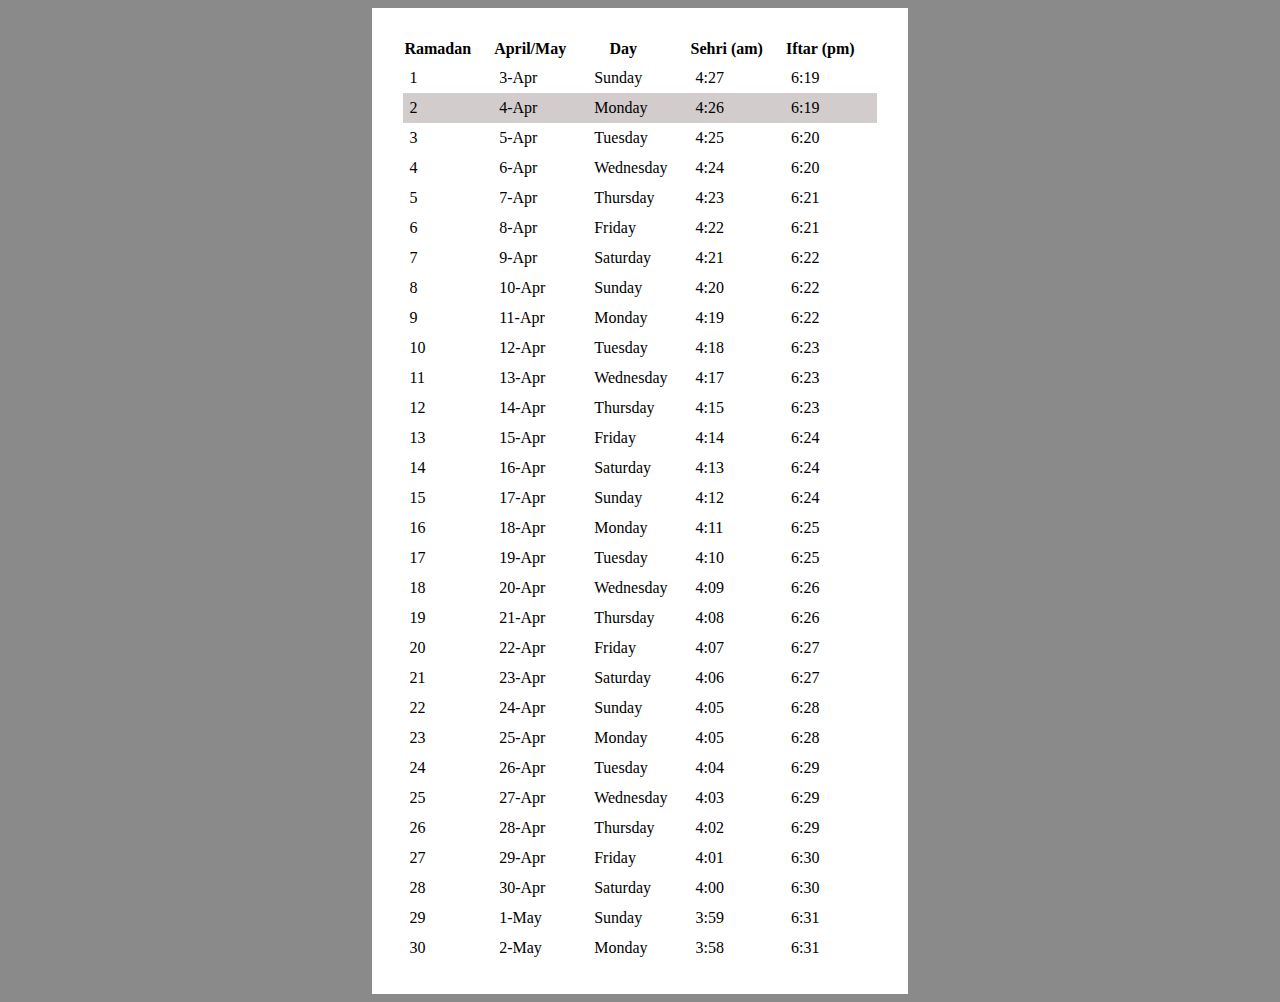
<file: index.htm>
<!DOCTYPE html>
<html lang="en">
<head>
    <meta charset="UTF-8">
    <meta http-equiv="X-UA-Compatible" content="IE=edge">
    <meta name="viewport" content="width=device-width, initial-scale=1.0">
    <title>Document</title>
    <link rel="stylesheet" href="2style.css">
</head>
<body>
    
    <div class="min">

    <div class="table">

        <table class="table table-bordered table-hover table-condensed">
            <thead><tr><th style="padding-right: 22px;" title="Field #1">Ramadan</th>
            <th style="padding-right: 22px;" title="Field #2">April/May</th>
            <th style="padding-right: 32px;" title="Field #3">Day</th>
            <th style="padding-right: 22px;" title="Field #4">Sehri (am)</th>
            <th style="padding-right: 22px;" title="Field #5">Iftar (pm)</th>
            </tr></thead>
            <tbody><tr>
            <td align="">1</td>
            <td>3-Apr</td>
            <td>Sunday</td>
            <td>4:27</td>
            <td>6:19</td>
            </tr>
            <tr style="
            background-color: #9e919177;">
            <td align="">2</td>
            <td>4-Apr</td>
            <td>Monday</td>
            <td>4:26</td>
            <td>6:19</td>
            </tr>
            <tr>
            <td align="">3</td>
            <td>5-Apr</td>
            <td>Tuesday</td>
            <td>4:25</td>
            <td>6:20</td>
            </tr>
            <tr>
            <td align="">4</td>
            <td>6-Apr</td>
            <td style="padding-right: 22px;">Wednesday</td>
            <td>4:24</td>
            <td>6:20</td>
            </tr>
            <tr>
            <td align="">5</td>
            <td>7-Apr</td>
            <td>Thursday</td>
            <td>4:23</td>
            <td>6:21</td>
            </tr>
            <tr>
            <td align="">6</td>
            <td>8-Apr</td>
            <td>Friday</td>
            <td>4:22</td>
            <td>6:21</td>
            </tr>
            <tr>
            <td align="">7</td>
            <td>9-Apr</td>
            <td>Saturday</td>
            <td>4:21</td>
            <td>6:22</td>
            </tr>
            <tr>
            <td align="">8</td>
            <td>10-Apr</td>
            <td>Sunday</td>
            <td>4:20</td>
            <td>6:22</td>
            </tr>
            <tr>
            <td align="">9</td>
            <td>11-Apr</td>
            <td>Monday</td>
            <td>4:19</td>
            <td>6:22</td>
            </tr>
            <tr>
            <td align="">10</td>
            <td>12-Apr</td>
            <td>Tuesday</td>
            <td>4:18</td>
            <td>6:23</td>
            </tr>
            <tr>
            <td align="">11</td>
            <td>13-Apr</td>
            <td>Wednesday</td>
            <td>4:17</td>
            <td>6:23</td>
            </tr>
            <tr>
            <td align="">12</td>
            <td>14-Apr</td>
            <td>Thursday</td>
            <td>4:15</td>
            <td>6:23</td>
            </tr>
            <tr>
            <td align="">13</td>
            <td>15-Apr</td>
            <td>Friday</td>
            <td>4:14</td>
            <td>6:24</td>
            </tr>
            <tr>
            <td align="">14</td>
            <td>16-Apr</td>
            <td>Saturday</td>
            <td>4:13</td>
            <td>6:24</td>
            </tr>
            <tr>
            <td align="">15</td>
            <td>17-Apr</td>
            <td>Sunday</td>
            <td>4:12</td>
            <td>6:24</td>
            </tr>
            <tr>
            <td align="">16</td>
            <td>18-Apr</td>
            <td>Monday</td>
            <td>4:11</td>
            <td>6:25</td>
            </tr>
            <tr>
            <td align="">17</td>
            <td>19-Apr</td>
            <td>Tuesday</td>
            <td>4:10</td>
            <td>6:25</td>
            </tr>
            <tr>
            <td align="">18</td>
            <td>20-Apr</td>
            <td>Wednesday</td>
            <td>4:09</td>
            <td>6:26</td>
            </tr>
            <tr>
            <td align="">19</td>
            <td>21-Apr</td>
            <td>Thursday</td>
            <td>4:08</td>
            <td>6:26</td>
            </tr>
            <tr>
            <td align="">20</td>
            <td>22-Apr</td>
            <td>Friday</td>
            <td>4:07</td>
            <td>6:27</td>
            </tr>
            <tr>
            <td align="">21</td>
            <td>23-Apr</td>
            <td>Saturday</td>
            <td>4:06</td>
            <td>6:27</td>
            </tr>
            <tr>
            <td align="">22</td>
            <td>24-Apr</td>
            <td>Sunday</td>
            <td>4:05</td>
            <td>6:28</td>
            </tr>
            <tr>
            <td align="">23</td>
            <td>25-Apr</td>
            <td>Monday</td>
            <td>4:05</td>
            <td>6:28</td>
            </tr>
            <tr>
            <td align="">24</td>
            <td>26-Apr</td>
            <td>Tuesday</td>
            <td>4:04</td>
            <td>6:29</td>
            </tr>
            <tr>
            <td align="">25</td>
            <td>27-Apr</td>
            <td>Wednesday</td>
            <td>4:03</td>
            <td>6:29</td>
            </tr>
            <tr>
            <td align="">26</td>
            <td>28-Apr</td>
            <td>Thursday</td>
            <td>4:02</td>
            <td>6:29</td>
            </tr>
            <tr>
            <td align="">27</td>
            <td>29-Apr</td>
            <td>Friday</td>
            <td>4:01</td>
            <td>6:30</td>
            </tr>
            <tr>
            <td align="">28</td>
            <td>30-Apr</td>
            <td>Saturday</td>
            <td>4:00</td>
            <td>6:30</td>
            </tr>
            <tr>
            <td align="">29</td>
            <td>1-May</td>
            <td>Sunday</td>
            <td>3:59</td>
            <td>6:31</td>
            </tr>
            <tr>
            <td align="">30</td>
            <td>2-May</td>
            <td>Monday</td>
            <td>3:58</td>
            <td>6:31</td>
            </tr>
            </tbody></table>

    </div>

</div>

</body>
</html>
</file>
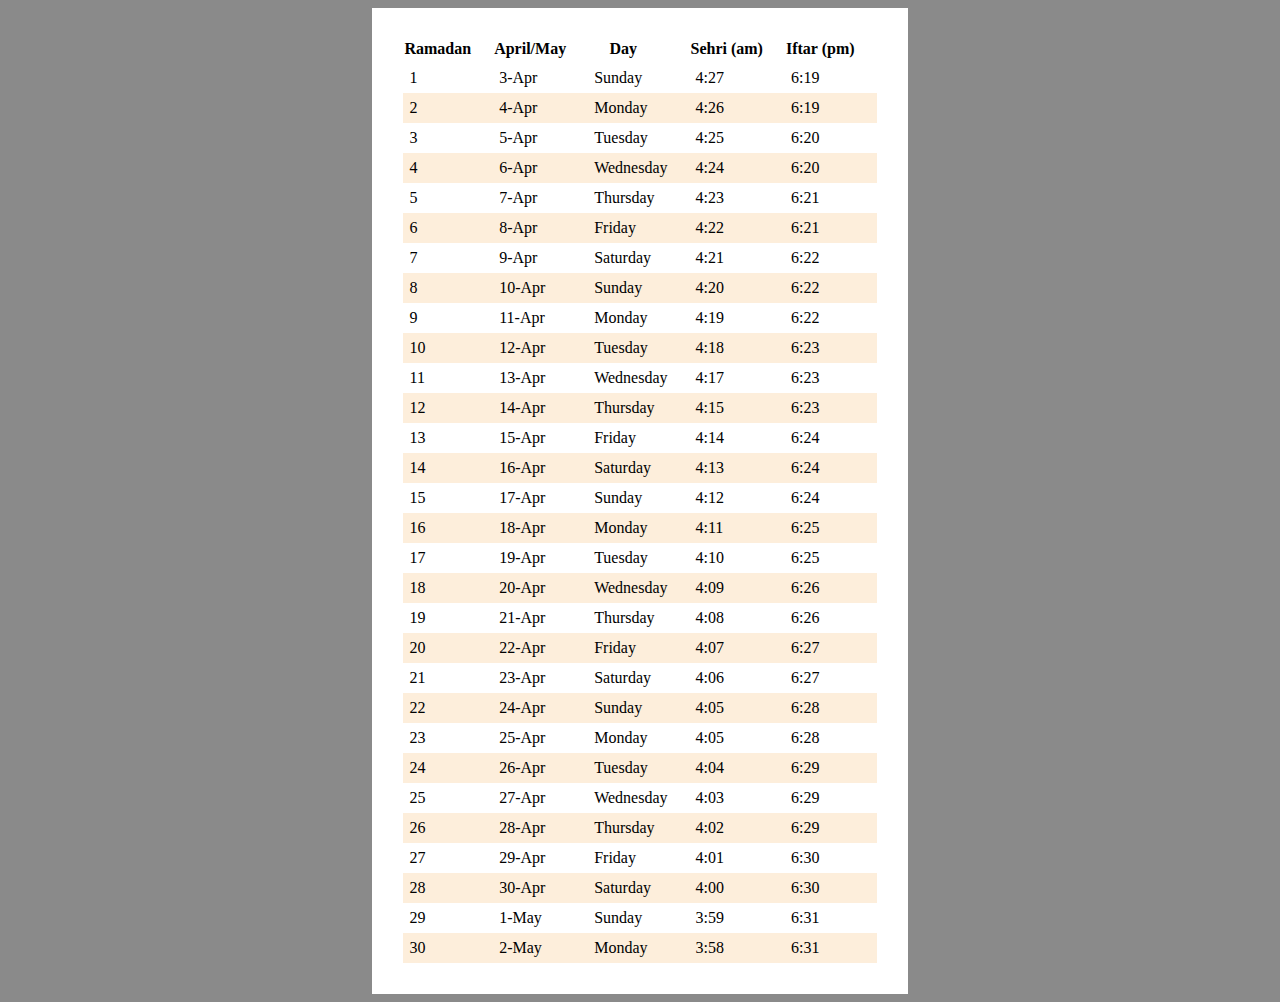
<file: index.html>
<!DOCTYPE html>
<html lang="en">
<head>
    <meta charset="UTF-8">
    <meta http-equiv="X-UA-Compatible" content="IE=edge">
    <meta name="viewport" content="width=device-width, initial-scale=1.0">
    <title>Romadan</title>
    <link rel="stylesheet" href="2style.css">
</head>
<body>
    
    <div class="min">

    <div class="table">

        <table class="table table-bordered table-hover table-condensed">
            <thead><tr><th style="padding-right: 22px;" title="Field #1">Ramadan</th>
            <th style="padding-right: 22px;" title="Field #2">April/May</th>
            <th style="padding-right: 32px;" title="Field #3">Day</th>
            <th style="padding-right: 22px;" title="Field #4">Sehri (am)</th>
            <th style="padding-right: 22px;" title="Field #5">Iftar (pm)</th>
            </tr></thead>
            <tbody><tr>
            <td align="">1</td>
            <td>3-Apr</td>
            <td>Sunday</td>
            <td>4:27</td>
            <td>6:19</td>
            </tr>
            <tr class="trall">
            <td align="">2</td>
            <td>4-Apr</td>
            <td>Monday</td>
            <td>4:26</td>
            <td>6:19</td>
            </tr>
            <tr>
            <td align="">3</td>
            <td>5-Apr</td>
            <td>Tuesday</td>
            <td>4:25</td>
            <td>6:20</td>
            </tr>
            <tr class="trall">
            <td align="">4</td>
            <td>6-Apr</td>
            <td style="padding-right: 22px;">Wednesday</td>
            <td>4:24</td>
            <td>6:20</td>
            </tr>
            <tr>
            <td align="">5</td>
            <td>7-Apr</td>
            <td>Thursday</td>
            <td>4:23</td>
            <td>6:21</td>
            </tr>
            <tr class="trall">
            <td align="">6</td>
            <td>8-Apr</td>
            <td>Friday</td>
            <td>4:22</td>
            <td>6:21</td>
            </tr>
            <tr>
            <td align="">7</td>
            <td>9-Apr</td>
            <td>Saturday</td>
            <td>4:21</td>
            <td>6:22</td>
            </tr>
            <tr class="trall">
            <td align="">8</td>
            <td>10-Apr</td>
            <td>Sunday</td>
            <td>4:20</td>
            <td>6:22</td>
            </tr>
            <tr>
            <td align="">9</td>
            <td>11-Apr</td>
            <td>Monday</td>
            <td>4:19</td>
            <td>6:22</td>
            </tr>
            <tr class="trall">
            <td align="">10</td>
            <td>12-Apr</td>
            <td>Tuesday</td>
            <td>4:18</td>
            <td>6:23</td>
            </tr>
            <tr>
            <td align="">11</td>
            <td>13-Apr</td>
            <td>Wednesday</td>
            <td>4:17</td>
            <td>6:23</td>
            </tr>
            <tr class="trall">
            <td align="">12</td>
            <td>14-Apr</td>
            <td>Thursday</td>
            <td>4:15</td>
            <td>6:23</td>
            </tr>
            <tr>
            <td align="">13</td>
            <td>15-Apr</td>
            <td>Friday</td>
            <td>4:14</td>
            <td>6:24</td>
            </tr>
            <tr class="trall">
            <td align="">14</td>
            <td>16-Apr</td>
            <td>Saturday</td>
            <td>4:13</td>
            <td>6:24</td>
            </tr>
            <tr>
            <td align="">15</td>
            <td>17-Apr</td>
            <td>Sunday</td>
            <td>4:12</td>
            <td>6:24</td>
            </tr>
            <tr class="trall">
            <td align="">16</td>
            <td>18-Apr</td>
            <td>Monday</td>
            <td>4:11</td>
            <td>6:25</td>
            </tr>
            <tr>
            <td align="">17</td>
            <td>19-Apr</td>
            <td>Tuesday</td>
            <td>4:10</td>
            <td>6:25</td>
            </tr>
            <tr class="trall">
            <td align="">18</td>
            <td>20-Apr</td>
            <td>Wednesday</td>
            <td>4:09</td>
            <td>6:26</td>
            </tr>
            <tr>
            <td align="">19</td>
            <td>21-Apr</td>
            <td>Thursday</td>
            <td>4:08</td>
            <td>6:26</td>
            </tr>
            <tr class="trall">
            <td align="">20</td>
            <td>22-Apr</td>
            <td>Friday</td>
            <td>4:07</td>
            <td>6:27</td>
            </tr>
            <tr>
            <td align="">21</td>
            <td>23-Apr</td>
            <td>Saturday</td>
            <td>4:06</td>
            <td>6:27</td>
            </tr>
            <tr class="trall">
            <td align="">22</td>
            <td>24-Apr</td>
            <td>Sunday</td>
            <td>4:05</td>
            <td>6:28</td>
            </tr>
            <tr>
            <td align="">23</td>
            <td>25-Apr</td>
            <td>Monday</td>
            <td>4:05</td>
            <td>6:28</td>
            </tr>
            <tr class="trall">
            <td align="">24</td>
            <td>26-Apr</td>
            <td>Tuesday</td>
            <td>4:04</td>
            <td>6:29</td>
            </tr>
            <tr>
            <td align="">25</td>
            <td>27-Apr</td>
            <td>Wednesday</td>
            <td>4:03</td>
            <td>6:29</td>
            </tr>
            <tr class="trall">
            <td align="">26</td>
            <td>28-Apr</td>
            <td>Thursday</td>
            <td>4:02</td>
            <td>6:29</td>
            </tr>
            <tr>
            <td align="">27</td>
            <td>29-Apr</td>
            <td>Friday</td>
            <td>4:01</td>
            <td>6:30</td>
            </tr>
            <tr class="trall">
            <td align="">28</td>
            <td>30-Apr</td>
            <td>Saturday</td>
            <td>4:00</td>
            <td>6:30</td>
            </tr>
            <tr >
            <td align="">29</td>
            <td>1-May</td>
            <td>Sunday</td>
            <td>3:59</td>
            <td>6:31</td>
            </tr>
            <tr class="trall">
            <td align="">30</td>
            <td>2-May</td>
            <td>Monday</td>
            <td>3:58</td>
            <td>6:31</td>
            </tr>
            </tbody></table>

    </div>

</div>

</body>
</html>
</file>
<file: 2style.css>
body
{
    background-color: #00000075;
    display: flex;
    justify-content: center;
    align-items: center;
    min-height: 100vh;
}

.min
{
   
      max-width: 80%;
   
}
table
{
   border-spacing: 0px;
    padding: 31px;
    color: black;
    background-color: white;
}
td{
    padding: 6px;
}
th{
    padding-bottom: 5px;
}
.trall
{
    background-color: rgba(250, 214, 170, 0.425);
}
</file>
